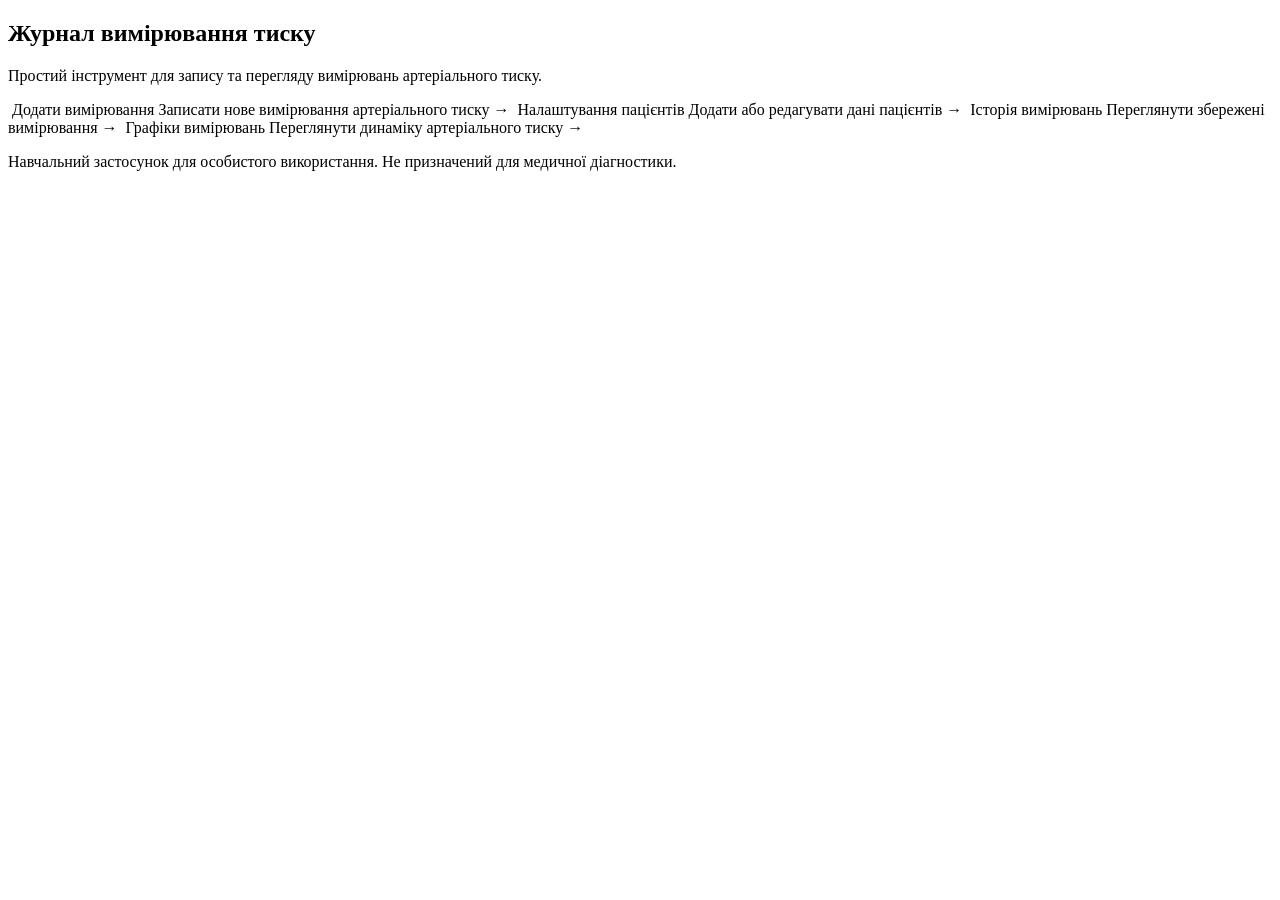
<file: src/main/resources/templates/index.html>
<!DOCTYPE html>
<html lang="uk" xmlns:th="http://www.thymeleaf.org">
<head>
    <meta charset="UTF-8">
    <meta name="viewport" content="width=device-width, initial-scale=1.0">

    <title>Журнал артеріального тиску</title>

    <!-- Application favicon -->
    <link rel="icon" type="image/svg+xml"
          th:href="@{/images/favicon.svg}">
    <link rel="alternate icon" type="image/x-icon"
          th:href="@{/images/favicon.ico}">

    <!-- Shared application styles -->
    <th:block th:replace="~{fragments/styles :: styles}"></th:block>

    <!-- Home page styles -->
    <link rel="stylesheet" th:href="@{/css/home.css}">
</head>

<body class="home-page">

<header th:replace="~{fragments/header :: header}"></header>

<main class="home-main">
    <div class="container">

        <section class="home-intro">
            <h1>Журнал вимірювання тиску</h1>
            <p>
                Простий інструмент для запису та перегляду
                вимірювань артеріального тиску.
            </p>
        </section>

        <nav class="home-actions" aria-label="Основні розділи">

            <a th:href="@{/persons/select}"
               class="home-card home-card-blue">
                <span class="home-card-icon" aria-hidden="true">
                    <img th:src="@{/images/icons/plus.svg}" alt="">
                </span>
                <span class="home-card-content">
                    <span class="home-card-title">
                        Додати вимірювання
                    </span>
                    <span class="home-card-description">
                        Записати нове вимірювання артеріального тиску
                    </span>
                </span>
                <span class="home-card-arrow" aria-hidden="true">→</span>
            </a>

            <a th:href="@{/settings/persons}"
               class="home-card home-card-purple">
                <span class="home-card-icon" aria-hidden="true">
                    <img th:src="@{/images/icons/users.svg}" alt="">
                </span>
                <span class="home-card-content">
                    <span class="home-card-title">
                        Налаштування пацієнтів
                    </span>
                    <span class="home-card-description">
                        Додати або редагувати дані пацієнтів
                    </span>
                </span>
                <span class="home-card-arrow" aria-hidden="true">→</span>
            </a>

            <a th:href="@{/persons/history}"
               class="home-card home-card-green">
                <span class="home-card-icon" aria-hidden="true">
                    <img th:src="@{/images/icons/list.svg}" alt="">
                </span>
                <span class="home-card-content">
                    <span class="home-card-title">
                        Історія вимірювань
                    </span>
                    <span class="home-card-description">
                        Переглянути збережені вимірювання
                    </span>
                </span>
                <span class="home-card-arrow" aria-hidden="true">→</span>
            </a>

            <a th:href="@{/persons/charts}"
               class="home-card home-card-orange">
                <span class="home-card-icon" aria-hidden="true">
                    <img th:src="@{/images/icons/chart.svg}" alt="">
                </span>
                <span class="home-card-content">
                    <span class="home-card-title">
                        Графіки вимірювань
                    </span>
                    <span class="home-card-description">
                        Переглянути динаміку артеріального тиску
                    </span>
                </span>
                <span class="home-card-arrow" aria-hidden="true">→</span>
            </a>

        </nav>

        <p class="home-disclaimer">
            Навчальний застосунок для особистого використання.
            Не призначений для медичної діагностики.
        </p>

    </div>
</main>

<!-- Local Bootstrap JavaScript -->
<script th:src="@{/js/bootstrap.bundle.min.js}"></script>

</body>
</html>
</file>
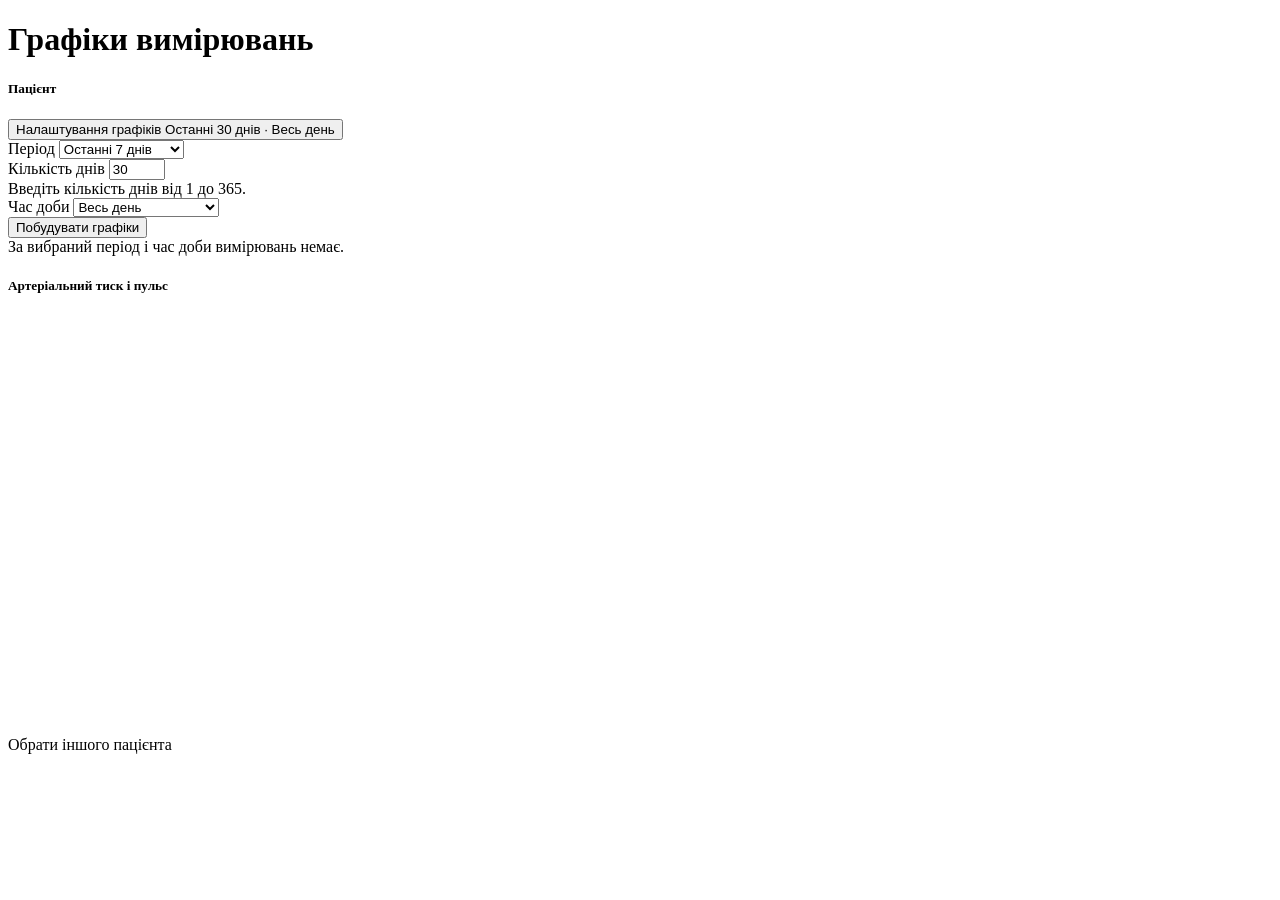
<file: src/main/resources/templates/measurement-charts.html>
<!DOCTYPE html>
<html lang="uk" xmlns:th="http://www.thymeleaf.org">
<head>
    <meta charset="UTF-8">
    <meta name="viewport" content="width=device-width, initial-scale=1.0">

    <title>Графіки вимірювань — Журнал артеріального тиску</title>

    <link rel="icon" type="image/svg+xml"
          th:href="@{/images/favicon.svg}">

    <!-- Shared application styles -->
    <th:block th:replace="~{fragments/styles :: styles}"></th:block>
</head>

<body>

<header th:replace="~{fragments/header :: header}"></header>

<main class="container mt-4 mb-5">

    <h1 class="mb-3">Графіки вимірювань</h1>

    <!-- Selected patient -->
    <h5 class="text-muted mb-4"
        th:text="|${person.lastName} ${person.firstName} ${person.middleName ?: ''}|">
        Пацієнт
    </h5>

    <!-- Chart settings -->
    <div class="card mb-4">
        <div class="card-header">
            <button class="btn w-100 text-start"
                    type="button"
                    data-bs-toggle="collapse"
                    data-bs-target="#chartSettings"
                    aria-controls="chartSettings"
                    th:attr="aria-expanded=${#lists.isEmpty(measurements)}">
                Налаштування графіків
                <span class="text-muted ms-2"
                      th:text="|Останні ${days} днів · ${timeOfDayLabel}|">
                    Останні 30 днів · Весь день
                </span>
            </button>
        </div>

        <!-- Keep settings open when no measurements exist -->
        <div id="chartSettings"
             class="collapse"
             th:classappend="${#lists.isEmpty(measurements)} ? 'show' : ''">

            <div class="card-body">
                <form id="chartFilterForm"
                      method="get"
                      th:action="@{/measurements/charts}">

                    <input type="hidden"
                           name="personId"
                           th:value="${person.id}">

                    <div class="mb-3">
                        <label for="periodPreset" class="form-label">
                            Період
                        </label>

                        <select id="periodPreset" class="form-select">
                            <option value="7">Останні 7 днів</option>
                            <option value="30">Останні 30 днів</option>
                            <option value="90">Останні 90 днів</option>
                            <option value="365">Останні 365 днів</option>
                            <option value="custom">Власний період</option>
                        </select>

                        <div id="customPeriodBlock" class="mt-3 d-none">
                            <label for="customDays" class="form-label">
                                Кількість днів
                            </label>

                            <input type="number"
                                   id="customDays"
                                   class="form-control"
                                   min="1"
                                   max="365"
                                   step="1"
                                   value="30">

                            <div class="form-text">
                                Введіть кількість днів від 1 до 365.
                            </div>
                        </div>

                        <input type="hidden"
                               id="days"
                               name="days"
                               th:value="${days}">
                    </div>

                    <div class="mb-3">
                        <label for="timeOfDay" class="form-label">
                            Час доби
                        </label>

                        <select id="timeOfDay"
                                name="timeOfDay"
                                class="form-select">
                            <option value="all"
                                    th:selected="${timeOfDay == 'all'}">
                                Весь день
                            </option>
                            <option value="morning"
                                    th:selected="${timeOfDay == 'morning'}">
                                Ранок (06:00–11:59)
                            </option>
                            <option value="day"
                                    th:selected="${timeOfDay == 'day'}">
                                День (12:00–16:59)
                            </option>
                            <option value="evening"
                                    th:selected="${timeOfDay == 'evening'}">
                                Вечір (17:00–23:59)
                            </option>
                            <option value="night"
                                    th:selected="${timeOfDay == 'night'}">
                                Ніч (00:00–05:59)
                            </option>
                        </select>
                    </div>
                </form>
            </div>
        </div>

        <div class="card-footer bg-white">
            <button type="submit"
                    form="chartFilterForm"
                    class="btn btn-primary">
                Побудувати графіки
            </button>
        </div>
    </div>

    <!-- Empty result -->
    <div th:if="${#lists.isEmpty(measurements)}"
         class="alert alert-info">
        За вибраний період і час доби вимірювань немає.
    </div>

    <!-- Chart containers -->
    <div id="chartsContainer"
         th:unless="${#lists.isEmpty(measurements)}"
         th:attr="data-measurements=${chartDataJson}">

        <div class="card mb-4">
            <div class="card-body">
                <h5 class="card-title">Артеріальний тиск і пульс</h5>
                <div style="position: relative; height: 420px;">
                    <canvas id="pressureChart"></canvas>
                </div>
            </div>
        </div>

    </div>

    <a th:href="@{/persons/charts}"
       class="btn btn-outline-secondary">
        Обрати іншого пацієнта
    </a>

</main>

<script th:src="@{/js/bootstrap.bundle.min.js}"></script>
<script th:src="@{/js/chart.umd.min.js}"></script>
<script th:src="@{/js/measurement-charts.js}"></script>

</body>
</html>
</file>
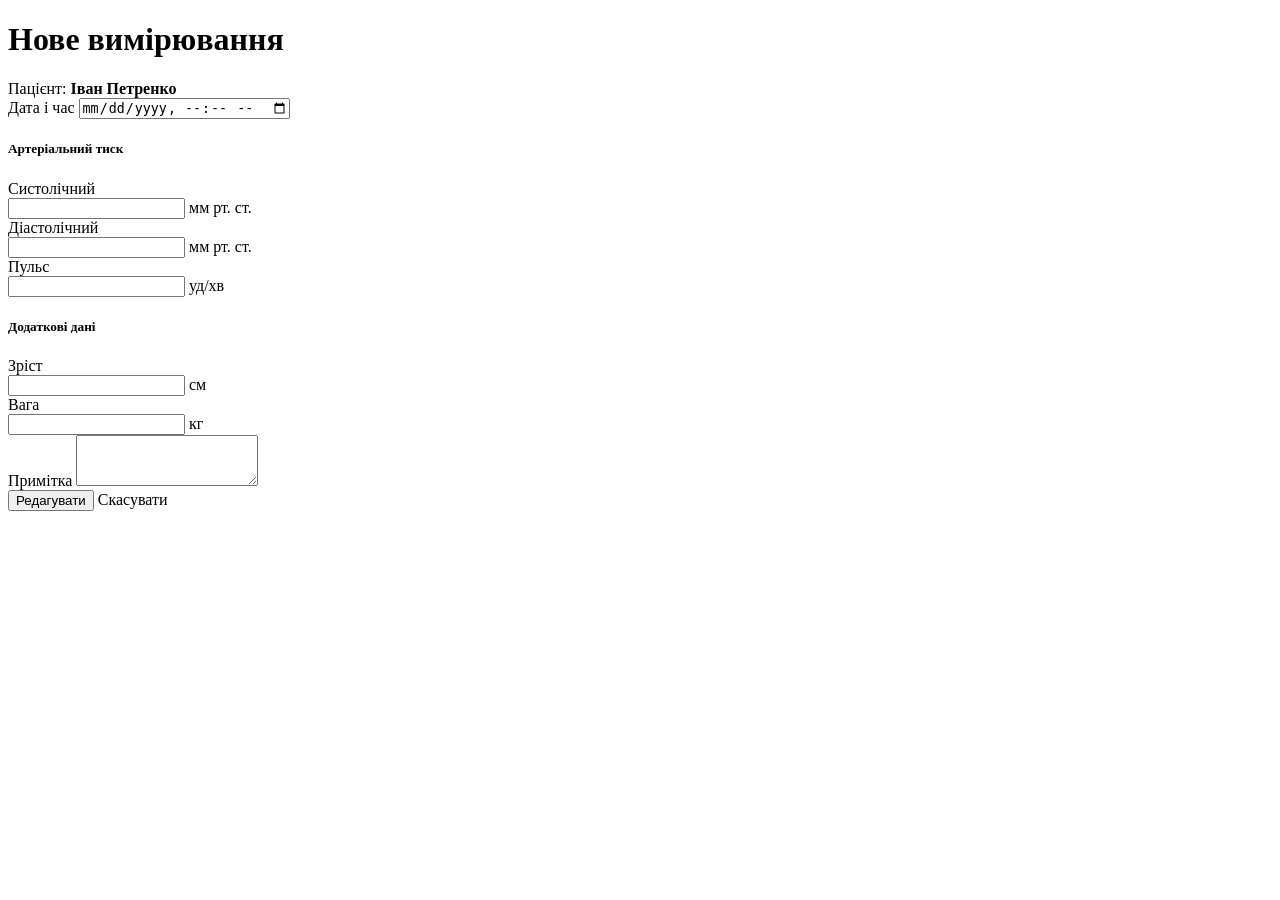
<file: src/main/resources/templates/measurement-form.html>
<!DOCTYPE html>
<html lang="uk" xmlns:th="http://www.thymeleaf.org">
<head>
    <meta charset="UTF-8">
    <meta name="viewport" content="width=device-width, initial-scale=1.0">

    <title>Нове вимірювання — Журнал артеріального тиску</title>

    <!-- Application favicon -->
    <link rel="icon"
          type="image/svg+xml"
          th:href="@{/images/favicon.svg}">

    <link rel="alternate icon"
          type="image/x-icon"
          th:href="@{/images/favicon.ico}">

    <!-- Shared application styles -->
    <th:block th:replace="~{fragments/styles :: styles}"></th:block>
</head>

<body>

<header th:replace="~{fragments/header :: header}"></header>

<div class="container mt-4">

    <h1 th:text="${formMode == 'EDIT'}
        ? 'Редагування вимірювання'
        : 'Нове вимірювання'">
        Нове вимірювання
    </h1>

    <!-- Person -->
    <div class="mb-4 text-secondary">
        Пацієнт:
        <strong class="text-dark"
                th:text="${person.lastName + ' ' + person.firstName
                    + (person.middleName != null && !person.middleName.isBlank()
                        ? ' ' + person.middleName
                        : '')}">
            Іван Петренко
        </strong>
    </div>

    <form method="post"
          data-editable-form
          th:attr="data-form-mode=${formMode}"
          th:action="${formMode == 'EDIT'}
          ? @{/measurements/{id}(id=${measurementId})}
          : @{/measurements}"
          th:object="${measurementForm}">

        <input type="hidden" th:field="*{personId}">

        <!-- Date and time -->
        <div class="row mb-4">
            <div class="col-md-5 col-lg-4">
                <label for="measuredAt" class="form-label">
                    Дата і час
                </label>

                <input type="datetime-local"
                       class="form-control"
                       id="measuredAt"
                       th:field="*{measuredAt}"
                       required
                       th:disabled="${formMode == 'EDIT'}">
            </div>
        </div>

        <!-- Blood pressure -->
        <h5 class="mb-3">Артеріальний тиск</h5>

        <div class="row g-3 mb-4">

            <div class="col-md-4">
                <label for="systolic" class="form-label">
                    Систолічний
                </label>

                <div class="input-group">
                    <input type="number"
                           class="form-control"
                           id="systolic"
                           th:field="*{systolic}"
                           required
                           min = "1"
                           step="1"
                           th:disabled="${formMode == 'EDIT'}">

                    <span class="input-group-text">
                        мм рт. ст.
                    </span>
                </div>
            </div>

            <div class="col-md-4">
                <label for="diastolic" class="form-label">
                    Діастолічний
                </label>

                <div class="input-group">
                    <input type="number"
                           class="form-control"
                           id="diastolic"
                           th:field="*{diastolic}"
                           required
                           min = "1"
                           step="1"
                           th:disabled="${formMode == 'EDIT'}">

                    <span class="input-group-text">
                        мм рт. ст.
                    </span>
                </div>
            </div>

            <div class="col-md-4">
                <label for="pulse" class="form-label">
                    Пульс
                </label>

                <div class="input-group">
                    <input type="number"
                           class="form-control"
                           id="pulse"
                           th:field="*{pulse}"
                           min ="1"
                           step="1"
                           th:disabled="${formMode == 'EDIT'}">

                    <span class="input-group-text">
                        уд/хв
                    </span>
                </div>
            </div>

        </div>

        <!-- Additional body measurements -->
        <h5 class="mb-3">Додаткові дані</h5>

        <div class="row g-3 mb-4">

            <div class="col-md-4">
                <label for="heightCm" class="form-label">
                    Зріст
                </label>

                <div class="input-group">
                    <input type="number"
                           class="form-control"
                           id="heightCm"
                           th:field="*{heightCm}"
                           min = "1"
                           step="0.1"
                           th:disabled="${formMode == 'EDIT'}">

                    <span class="input-group-text">см</span>
                </div>
            </div>

            <div class="col-md-4">
                <label for="weightKg" class="form-label">
                    Вага
                </label>

                <div class="input-group">
                    <input type="number"
                           class="form-control"
                           id="weightKg"
                           th:field="*{weightKg}"
                           min ="1"
                           step="0.1"
                           th:disabled="${formMode == 'EDIT'}">

                    <span class="input-group-text">кг</span>
                </div>
            </div>

        </div>

        <!-- Note -->
        <div class="mb-4">
            <label for="note" class="form-label">
                Примітка
            </label>

            <textarea class="form-control"
                      id="note"
                      th:field="*{note}"
                      rows="3"
                      th:disabled="${formMode == 'EDIT'}"></textarea>
        </div>

        <!-- Actions -->
        <div class="d-flex gap-2">

            <button type="button"
                    class="btn btn-primary"
                    data-editable-primary-action
                    th:text="${formMode == 'EDIT'} ? 'Редагувати' : 'Створити'">
                Редагувати
            </button>

            <a class="btn btn-outline-secondary"
               data-editable-cancel-action
               th:href="${formMode == 'EDIT'}
           ? @{/measurements(personId=${measurementForm.personId})}
           : @{/persons/select}">
                Скасувати
            </a>

        </div>

    </form>

</div>

<script th:src="@{/js/bootstrap.bundle.min.js}"></script>
<script th:src="@{/js/editable-form.js}"></script>

<script th:inline="javascript">
    document.addEventListener('DOMContentLoaded', () => {
        const form = document.querySelector('[data-editable-form]');
        const measuredAt = document.getElementById('measuredAt');

        if (!form || !measuredAt ||
            form.dataset.formMode !== 'CREATE' ||
            measuredAt.value) {
            return;
        }

        // Set the current date and time in the browser's local timezone
        const now = new Date();
        const localDateTime = new Date(
            now.getTime() - now.getTimezoneOffset() * 60000
        );

        measuredAt.value = localDateTime.toISOString().slice(0, 16);
    });
</script>

<script th:src="@{/js/measurement-validation.js}"></script>

</body>
</html>
</file>
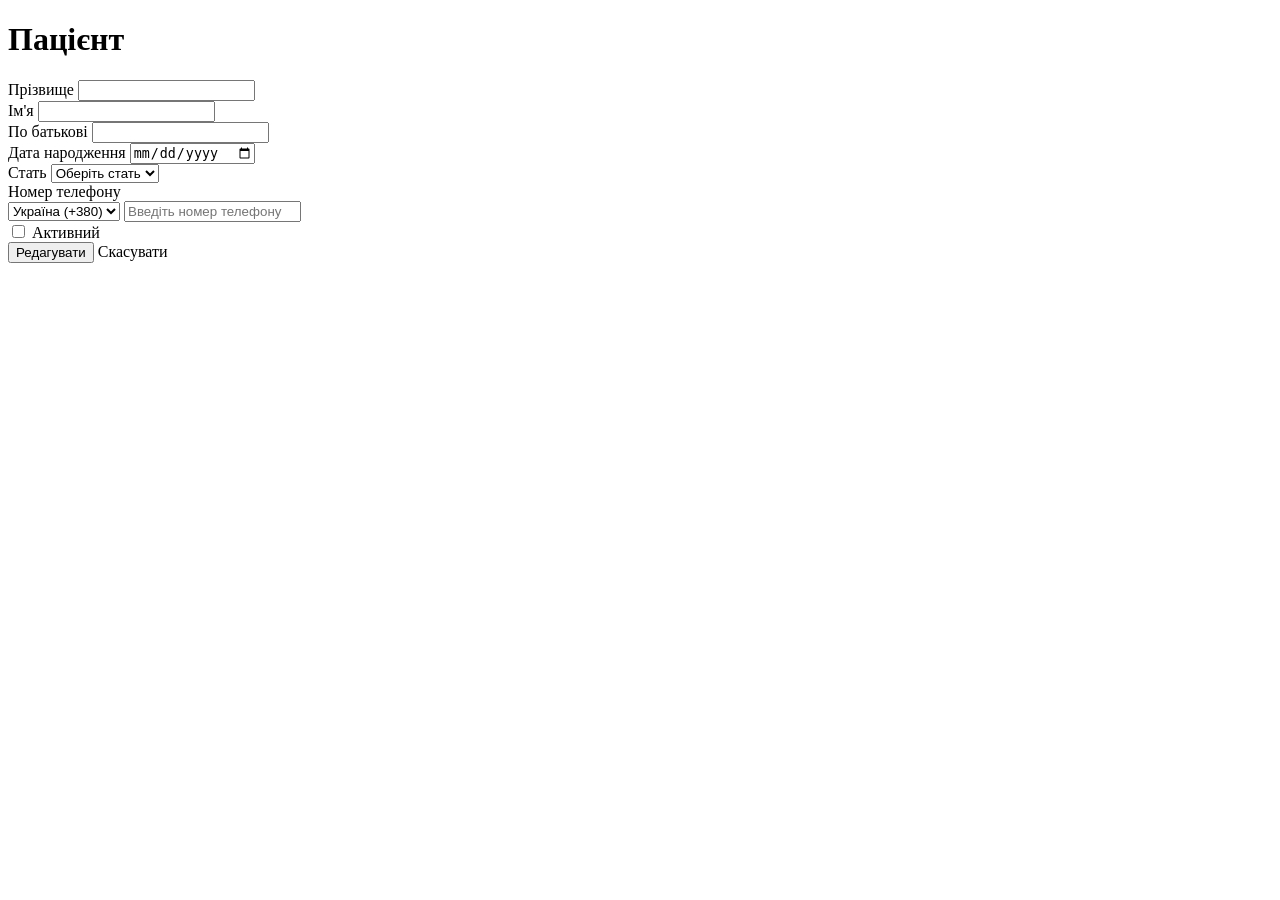
<file: src/main/resources/templates/person-form.html>
<!DOCTYPE html>
<html lang="uk" xmlns:th="http://www.thymeleaf.org">
<head>
    <meta charset="UTF-8">
    <meta name="viewport" content="width=device-width, initial-scale=1.0">

    <title th:text="${formMode == 'CREATE'}
        ? 'Новий пацієнт — Журнал артеріального тиску'
        : 'Редагування пацієнта — Журнал артеріального тиску'">
        Пацієнт — Журнал артеріального тиску
    </title>

    <!-- Application favicon -->
    <link rel="icon"
          type="image/svg+xml"
          th:href="@{/images/favicon.svg}">

    <link rel="alternate icon"
          type="image/x-icon"
          th:href="@{/images/favicon.ico}">

    <!-- Shared application styles -->
    <th:block th:replace="~{fragments/styles :: styles}"></th:block>
</head>

<body>

<header th:replace="~{fragments/header :: header}"></header>

<div class="container mt-4">

    <!-- Page header -->
    <h1 class="mb-4"
        th:text="${formMode == 'CREATE'} ? 'Новий пацієнт' : 'Редагування пацієнта'">
        Пацієнт
    </h1>

    <form method="post"
          data-editable-form
          th:attr="data-form-mode=${formMode}"
          th:action="${formMode == 'CREATE'}
          ? @{/settings/persons}
          : @{/settings/persons/{id}(id=${personForm.id})}"
          th:object="${personForm}">

        <!-- Last name -->
        <div class="mb-3">
            <label for="lastName" class="form-label">
                Прізвище
            </label>

            <input type="text"
                   class="form-control"
                   id="lastName"
                   th:field="*{lastName}"
                   required
                   data-trim-required
                   th:disabled="${formMode != 'CREATE'}">
        </div>

        <!-- First name -->
        <div class="mb-3">
            <label for="firstName" class="form-label">
                Ім'я
            </label>

            <input type="text"
                   class="form-control"
                   id="firstName"
                   th:field="*{firstName}"
                   required
                   data-trim-required
                   th:disabled="${formMode != 'CREATE'}">
        </div>

        <!-- Middle name -->
        <div class="mb-3">
            <label for="middleName" class="form-label">
                По батькові
            </label>

            <input type="text"
                   class="form-control"
                   id="middleName"
                   th:field="*{middleName}"
                   th:disabled="${formMode != 'CREATE'}">
        </div>

        <!-- Birth date -->
        <div class="mb-3">
            <label for="birthDate" class="form-label">
                Дата народження
            </label>

            <input type="date"
                   class="form-control"
                   id="birthDate"
                   th:field="*{birthDate}"
                   required
                   th:disabled="${formMode != 'CREATE'}">
        </div>

        <!-- Gender -->
        <div class="mb-3">
            <label for="gender" class="form-label">
                Стать
            </label>

            <select class="form-select"
                    id="gender"
                    th:field="*{gender}"
                    required
                    th:disabled="${formMode != 'CREATE'}">

                <option value="">
                    Оберіть стать
                </option>

                <option value="MALE">
                    Чоловіча
                </option>

                <option value="FEMALE">
                    Жіноча
                </option>

            </select>
        </div>

        <!-- Phone -->
        <div class="mb-3">
            <label for="phoneNumber" class="form-label">
                Номер телефону
            </label>

            <div class="input-group">

                <select class="form-select"
                        id="phoneCountry"
                        th:field="*{phoneCountry}"
                        style="max-width: 220px;"
                        th:disabled="${formMode != 'CREATE'}">

                    <option th:each="country : ${phoneCountries}"
                            th:value="${country}"
                            th:text="${country.displayName + ' (+' + country.code + ')'}">
                        Україна (+380)
                    </option>

                </select>

                <input type="tel"
                       class="form-control"
                       id="phoneNumber"
                       th:field="*{phoneNumber}"
                       placeholder="Введіть номер телефону"
                       th:disabled="${formMode != 'CREATE'}">

            </div>
        </div>

        <!-- Active -->
        <div class="form-check mb-4">
            <input type="checkbox"
                   class="form-check-input"
                   id="active"
                   th:field="*{active}"
                   th:disabled="${formMode != 'CREATE'}">

            <input type="hidden"
                   name="_active"
                   value="on">

            <label class="form-check-label" for="active">
                Активний
            </label>
        </div>

        <!-- Actions -->
        <div class="d-flex gap-2">

            <button type="button"
                    class="btn btn-primary"
                    data-editable-primary-action
                    th:text="${formMode == 'CREATE'} ? 'Створити' : 'Редагувати'">
                Редагувати
            </button>

            <a th:href="@{/settings/persons}"
               class="btn btn-outline-secondary"
               data-editable-cancel-action>
                Скасувати
            </a>

        </div>

    </form>

</div>

<script th:src="@{/js/bootstrap.bundle.min.js}"></script>
<script th:src="@{/js/editable-form.js}"></script>

</body>
</html>
</file>
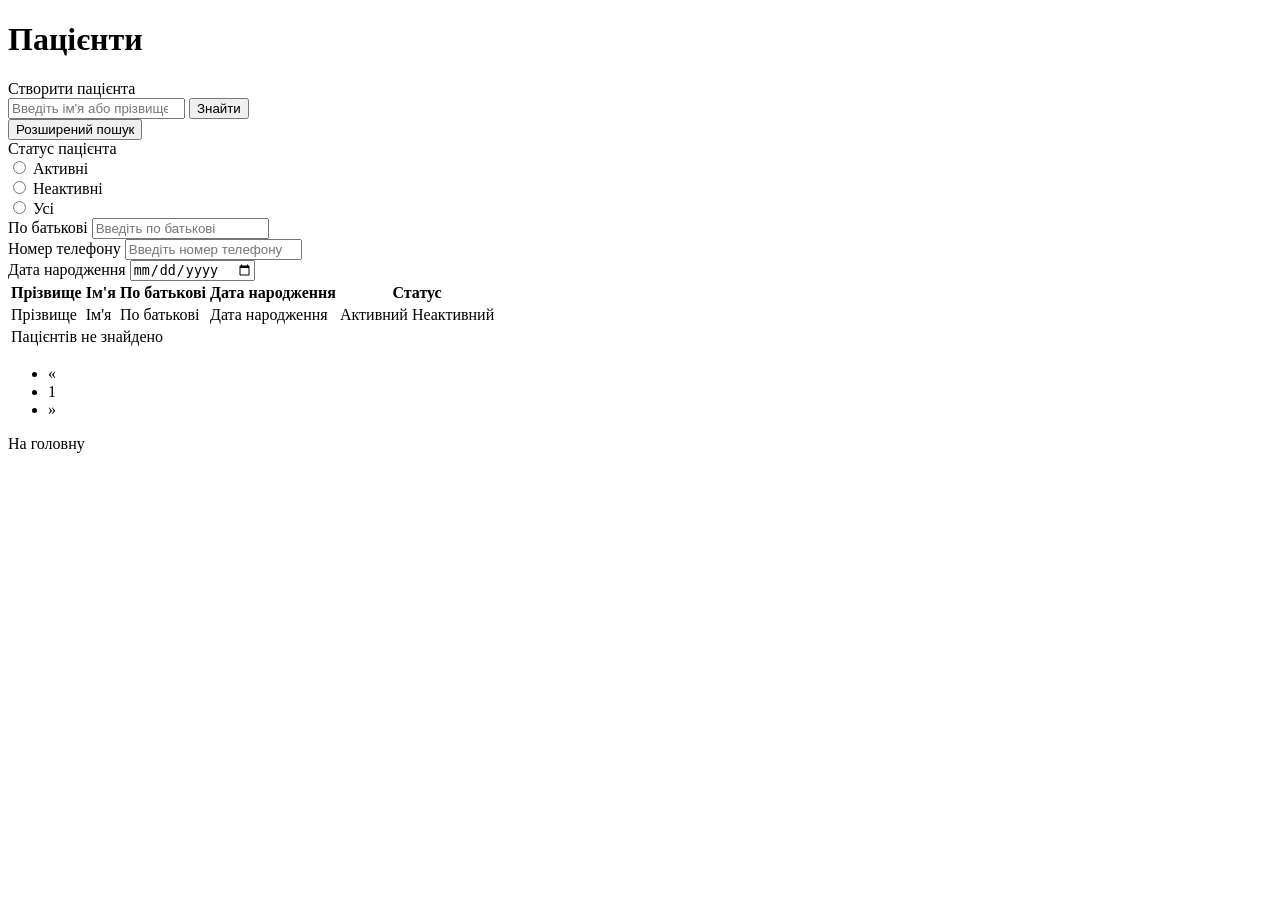
<file: src/main/resources/templates/persons.html>
<!DOCTYPE html>
<html lang="uk" xmlns:th="http://www.thymeleaf.org">
<head>
    <meta charset="UTF-8">
    <meta name="viewport" content="width=device-width, initial-scale=1.0">

    <title>Пацієнти — Журнал артеріального тиску</title>

    <!-- Application favicon -->
    <link rel="icon"
          type="image/svg+xml"
          th:href="@{/images/favicon.svg}">

    <link rel="alternate icon"
          type="image/x-icon"
          th:href="@{/images/favicon.ico}">

    <!-- Shared application styles -->
    <th:block th:replace="~{fragments/styles :: styles}"></th:block>
</head>

<body>

<header th:replace="~{fragments/header :: header}"></header>

<div class="container mt-4">

    <!-- Page header -->
    <div class="d-flex justify-content-between align-items-center mb-4">

        <h1 th:text="${pageMode.name() == 'MANAGE'} ? 'Пацієнти' : 'Оберіть пацієнта'">
            Пацієнти
        </h1>

        <a th:if="${pageMode.name() == 'MANAGE'}"
           th:href="@{/settings/persons/new}"
           class="btn btn-primary">
            Створити пацієнта
        </a>

    </div>

    <!-- Search and status filters -->
    <div class="row g-3 mb-4">

        <!-- Search form -->
        <form method="get"
              th:action="@{${personsUrl}}">

            <!-- Patient search -->
            <div class="input-group mb-3">
                <input type="search"
                       class="form-control"
                       id="personSearch"
                       name="name"
                       th:value="${name}"
                       placeholder="Введіть ім'я або прізвище">

                <button type="submit" class="btn btn-primary">
                    Знайти
                </button>
            </div>

            <!-- Advanced search toggle -->
            <button class="btn btn-outline-secondary mb-3"
                    type="button"
                    data-bs-toggle="collapse"
                    data-bs-target="#advancedSearch"
                    aria-expanded="false"
                    aria-controls="advancedSearch">
                Розширений пошук
            </button>

            <!-- Advanced search fields -->
            <div class="collapse mb-4"
                 id="advancedSearch"
                 th:classappend="${middleName != null && !middleName.isBlank()
                      || phone != null && !phone.isBlank()
                      || birthDate != null
                      || personStatus != 'active'} ? 'show' : ''">

                <div class="card card-body">

                    <!-- Patient status -->
                    <div class="mb-3">
                        <label class="form-label">Статус пацієнта</label>

                        <div class="form-check">
                            <input class="form-check-input"
                                   type="radio"
                                   name="personStatus"
                                   id="statusActive"
                                   value="active"
                                   th:checked="${personStatus == 'active'}">

                            <label class="form-check-label" for="statusActive">
                                Активні
                            </label>
                        </div>

                        <div class="form-check">
                            <input class="form-check-input"
                                   type="radio"
                                   name="personStatus"
                                   id="statusInactive"
                                   value="inactive"
                                   th:checked="${personStatus == 'inactive'}">

                            <label class="form-check-label" for="statusInactive">
                                Неактивні
                            </label>
                        </div>

                        <div class="form-check">
                            <input class="form-check-input"
                                   type="radio"
                                   name="personStatus"
                                   id="statusAll"
                                   value="all"
                                   th:checked="${personStatus == 'all'}">

                            <label class="form-check-label" for="statusAll">
                                Усі
                            </label>
                        </div>
                    </div>

                    <!-- Middle name search -->
                    <div class="mb-3">
                        <label for="personMiddleName" class="form-label">
                            По батькові
                        </label>

                        <input type="search"
                               class="form-control"
                               id="personMiddleName"
                               name="middleName"
                               th:value="${middleName}"
                               placeholder="Введіть по батькові">
                    </div>

                    <!-- Phone search -->
                    <div class="mb-3">
                        <label for="personPhone" class="form-label">
                            Номер телефону
                        </label>

                        <input type="search"
                               class="form-control"
                               id="personPhone"
                               name="phone"
                               th:value="${phone}"
                               placeholder="Введіть номер телефону">
                    </div>

                    <!-- Birth date search -->
                    <div class="mb-3">
                        <label for="personBirthDate" class="form-label">
                            Дата народження
                        </label>

                        <input type="date"
                               class="form-control"
                               id="personBirthDate"
                               name="birthDate"
                               th:value="${birthDate}">
                    </div>

                </div>
            </div>

        </form>

    </div>

    <!-- Persons table -->
    <div class="table-responsive">
        <table class="table table-striped table-hover">

            <thead>
            <tr>
                <th>Прізвище</th>
                <th>Ім'я</th>
                <th>По батькові</th>
                <th>Дата народження</th>
                <th>Статус</th>
            </tr>
            </thead>

            <tbody>

            <tr th:each="person : ${persons}"
                th:onclick="${pageMode.name() == 'MANAGE'}
                ? |window.location.href='@{/settings/persons/{id}/edit(id=${person.id})}'|
                : (${pageMode.name() == 'HISTORY'}
                    ? |window.location.href='@{/measurements(personId=${person.id})}'|
                    : (${pageMode.name() == 'CHARTS'}
                        ? |window.location.href='@{/measurements/charts(personId=${person.id})}'|
                        : |window.location.href='@{/measurements/new(personId=${person.id})}'|))"
                        style="cursor: pointer;">

                <td th:text="${person.lastName}">
                    Прізвище
                </td>

                <td th:text="${person.firstName}">
                    Ім'я
                </td>

                <td th:text="${person.middleName}">
                    По батькові
                </td>

                <td th:text="${#temporals.format(person.birthDate, 'dd.MM.yyyy')}">
                    Дата народження
                </td>

                <td>
                    <span class="badge bg-success"
                          th:if="${person.active}">
                        Активний
                    </span>

                    <span class="badge bg-secondary"
                          th:unless="${person.active}">
                        Неактивний
                    </span>
                </td>

            </tr>

            <!-- Empty result -->
            <tr th:if="${#lists.isEmpty(persons)}">
                <td colspan="5" class="text-center text-muted">
                    Пацієнтів не знайдено
                </td>
            </tr>

            </tbody>

        </table>
    </div>

    <!-- Persons pagination -->
    <nav th:if="${personsPage.totalPages > 1}"
         aria-label="Навігація сторінками пацієнтів">

        <ul class="pagination justify-content-center mt-4">

            <!-- Previous page -->
            <li class="page-item"
                th:classappend="${personsPage.first} ? 'disabled'">

                <a class="page-link"
                   th:href="@{${personsUrl}(
                   page=${personsPage.number - 1},
                   name=${name},
                   middleName=${middleName},
                   phone=${phone},
                   birthDate=${birthDate},
                   personStatus=${personStatus}
               )}">
                    &laquo;
                </a>
            </li>

            <!-- Page numbers -->
            <li class="page-item"
                th:each="pageNumber : ${#numbers.sequence(0, personsPage.totalPages - 1)}"
                th:classappend="${pageNumber == personsPage.number} ? 'active'">

                <a class="page-link"
                   th:href="@{${personsUrl}(
                   page=${pageNumber},
                   name=${name},
                   middleName=${middleName},
                   phone=${phone},
                   birthDate=${birthDate},
                   personStatus=${personStatus}
               )}"
                   th:text="${pageNumber + 1}">
                    1
                </a>
            </li>

            <!-- Next page -->
            <li class="page-item"
                th:classappend="${personsPage.last} ? 'disabled'">

                <a class="page-link"
                   th:href="@{${personsUrl}(
                   page=${personsPage.number + 1},
                   name=${name},
                   middleName=${middleName},
                   phone=${phone},
                   birthDate=${birthDate},
                   personStatus=${personStatus}
               )}">
                    &raquo;
                </a>
            </li>

        </ul>
    </nav>

    <a th:href="@{/}" class="btn btn-outline-secondary">
        На головну
    </a>

</div>

<script th:src="@{/js/bootstrap.bundle.min.js}"></script>

</body>
</html>
</file>
